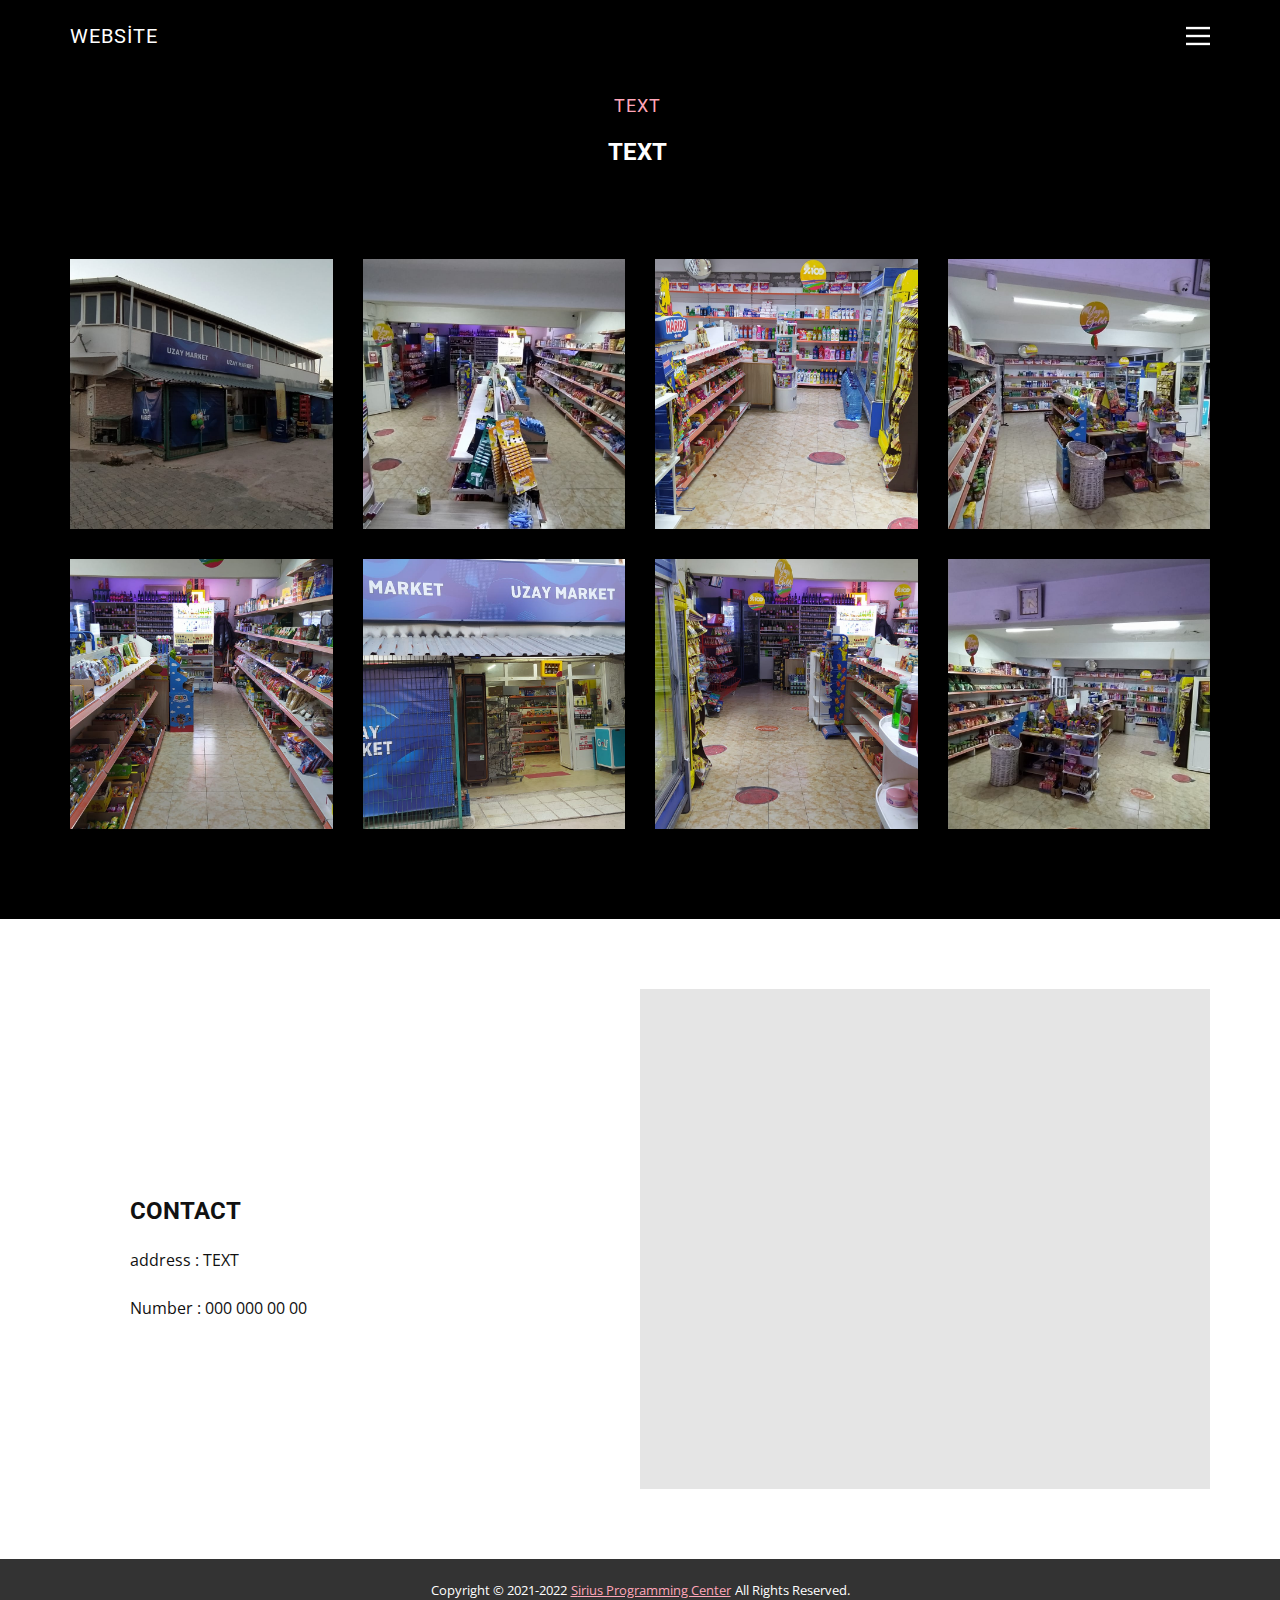
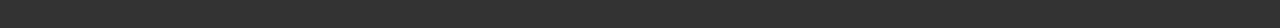
<file: website/page1.html>
<!DOCTYPE html>
<html style="font-size: 16px;" lang="tr"><head>
    <meta name="viewport" content="width=device-width, initial-scale=1.0">
    <meta charset="utf-8">
    <meta name="keywords" content="Tags">
    <meta name="description" content="">
    <title>Website</title>
    <link href="images/site-logo.png" rel="icon">
    <link rel="stylesheet" href="css/global.css" media="screen">
    <link rel="stylesheet" href="css/page1.css" media="screen">
    <script class="u-script" type="text/javascript" src="js/jquery.js" defer=""></script>
    <script class="u-script" type="text/javascript" src="js/page.js" defer=""></script>
    <!-- bakılacak -->
    <meta name="generator" content="Nicepage 4.20.1, nicepage.com">
    <!-- bakılacak -->
    <link id="u-theme-google-font" rel="stylesheet" href="https://fonts.googleapis.com/css?family=Roboto:100,100i,300,300i,400,400i,500,500i,700,700i,900,900i|Open+Sans:300,300i,400,400i,500,500i,600,600i,700,700i,800,800i">
    <link id="u-page-google-font" rel="stylesheet" href="https://fonts.googleapis.com/css?family=Raleway:100,100i,200,200i,300,300i,400,400i,500,500i,600,600i,700,700i,800,800i,900,900i">
    
    <meta name="theme-color" content="#ff214f">
    <meta property="og:title" content="Website">
    <meta property="og:type" content="website">
  </head>
  <body data-home-page="index.html" data-home-page-title="Website" class="u-body u-overlap u-xl-mode"><header class="u-clearfix u-header" id="sec-3cd8">
    <div class="u-align-left u-clearfix u-sheet u-sheet-1">
        <h3 class="u-align-left-xs u-headline u-text u-text-body-alt-color u-text-1">
          <a href="index.html">Website</a>
        </h3>
        <nav class="u-menu u-menu-hamburger u-offcanvas u-menu-1" data-responsive-from="XL">
          <div class="menu-collapse" style="text-transform: uppercase;">
            <a class="u-btn-text u-button-style u-nav-link u-text-body-alt-color" href="#" style="padding: 4px 0px; font-size: calc(1em + 8px);" data-lang-en="{&quot;content&quot;:&quot;\n          <svg class=\&quot;u-svg-link\&quot; preserveAspectRatio=\&quot;xMidYMin slice\&quot; viewBox=\&quot;0 0 302 302\&quot; style=\&quot;undefined\&quot;>\n            <use xmlns:xlink=\&quot;http://www.w3.org/1999/xlink\&quot; xlink:href=\&quot;#svg-a760\&quot;></use>\n          </svg>\n          <svg xmlns=\&quot;http://www.w3.org/2000/svg\&quot; xmlns:xlink=\&quot;http://www.w3.org/1999/xlink\&quot; version=\&quot;1.1\&quot; id=\&quot;svg-a760\&quot; x=\&quot;0px\&quot; y=\&quot;0px\&quot; viewBox=\&quot;0 0 302 302\&quot; style=\&quot;enable-background:new 0 0 302 302;\&quot; xml:space=\&quot;preserve\&quot; class=\&quot;u-svg-content\&quot;>\n            <g>\n              <rect y=\&quot;36\&quot; width=\&quot;302\&quot; height=\&quot;30\&quot;></rect>\n              <rect y=\&quot;236\&quot; width=\&quot;302\&quot; height=\&quot;30\&quot;></rect>\n              <rect y=\&quot;136\&quot; width=\&quot;302\&quot; height=\&quot;30\&quot;></rect>\n            </g>\n            <g></g>\n            <g></g>\n            <g></g>\n            <g></g>\n            <g></g>\n            <g></g>\n            <g></g>\n            <g></g>\n            <g></g>\n            <g></g>\n            <g></g>\n            <g></g>\n            <g></g>\n            <g></g>\n            <g></g>\n          </svg>\n        &quot;,&quot;href&quot;:&quot;#&quot;}">
              <svg class="u-svg-link" preserveAspectRatio="xMidYMin slice" viewBox="0 0 302 302" style="undefined"><use xmlns:xlink="http://www.w3.org/1999/xlink" xlink:href="#svg-a760"></use></svg>
              <svg xmlns="http://www.w3.org/2000/svg" xmlns:xlink="http://www.w3.org/1999/xlink" version="1.1" id="svg-a760" x="0px" y="0px" viewBox="0 0 302 302" style="enable-background:new 0 0 302 302;" xml:space="preserve" class="u-svg-content"><g><rect y="36" width="302" height="30"></rect><rect y="236" width="302" height="30"></rect><rect y="136" width="302" height="30"></rect>
</g><g></g><g></g><g></g><g></g><g></g><g></g><g></g><g></g><g></g><g></g><g></g><g></g><g></g><g></g><g></g></svg>
            </a>
          </div>
         
          <div class="u-nav-container-collapse">
            <div class="u-black u-container-style u-inner-container-layout u-opacity u-opacity-95 u-sidenav">
              <div class="u-inner-container-layout u-sidenav-overflow">
                <div class="u-menu-close"></div>
                  <ul class="u-align-center u-nav u-popupmenu-items u-unstyled u-nav-2">
                    <li class="u-nav-item"><a class="u-button-style u-nav-link" href="index.html">Home Page</a></li>
                    <li class="u-nav-item"><a class="u-button-style u-nav-link" href="page1.html">Page 1</a></li>
                    <li class="u-nav-item"><a class="u-button-style u-nav-link" href="page2.html">Page 2</a></li>
                    <li class="u-nav-item"><a class="u-button-style u-nav-link" href="page3.html">Page 3</a></li>
                  </ul>
              </div>
            </div>
            <div class="u-black u-menu-overlay u-opacity u-opacity-70"></div>
          </div>
        </nav>
      </div></header> 
    <section class="u-clearfix u-black u-section-5" id="sec-b960">
      <div class="u-clearfix u-sheet u-sheet-1">
        <div class="u-container-style u-expanded-width-md u-group u-similar-fill u-group-1">
          <div class="u-container-layout u-valign-middle-lg u-valign-middle-md u-valign-middle-sm u-valign-middle-xl u-container-layout-1">
            <h5 class="u-align-center u-custom-font u-heading-font u-text u-text-1" data-lang-en="Find more creative ideas for your projects">TEXT</h5>
            <h2 class="u-align-center u-text u-text-2">TEXT</h2>
          </div>
        </div>
        <div class="u-clearfix u-expanded-width u-gutter-30 u-layout-wrap u-layout-wrap-1">
          <div class="u-layout">
            <div class="u-layout-col">
              <div class="u-size-30">
                <div class="u-layout-row">
                  <div class="u-align-left u-container-style u-image u-layout-cell u-left-cell u-similar-fill u-size-15 u-size-30-md u-image-1">
                    <div class="u-container-layout"></div>
                  </div>
                  <div class="u-align-left u-container-style u-image u-layout-cell u-similar-fill u-size-15 u-size-30-md u-image-2">
                    <div class="u-container-layout"></div>
                  </div>
                  <div class="u-align-left u-container-style u-image u-layout-cell u-similar-fill u-size-15 u-size-30-md u-image-3">
                    <div class="u-container-layout"></div>
                  </div>
                  <div class="u-align-left u-container-style u-image u-layout-cell u-right-cell u-similar-fill u-size-15 u-size-30-md u-image-4">
                    <div class="u-container-layout"></div>
                  </div>
                </div>
              </div>
              <div class="u-size-30">
                <div class="u-layout-row">
                  <div class="u-align-left u-container-style u-image u-layout-cell u-left-cell u-similar-fill u-size-15 u-size-30-md u-image-5">
                    <div class="u-container-layout"></div>
                  </div>
                  <div class="u-align-left u-container-style u-image u-layout-cell u-similar-fill u-size-15 u-size-30-md u-image-6">
                    <div class="u-container-layout"></div>
                  </div>
                  <div class="u-align-left u-container-style u-image u-layout-cell u-similar-fill u-size-15 u-size-30-md u-image-7">
                    <div class="u-container-layout"></div>
                  </div>
                  <div class="u-align-left u-container-style u-image u-layout-cell u-right-cell u-similar-fill u-size-15 u-size-30-md u-image-8">
                    <div class="u-container-layout"></div>
                  </div>
                </div>
              </div>
            </div>
          </div>
        </div>
      </div>
    </section>
    <section class="u-white u-clearfix u-section-9" id="sec-a2db">
      <div class="u-clearfix u-sheet u-sheet-1">
        <div class="u-clearfix u-layout-wrap u-layout-wrap-1">
          <div class="u-layout">
            <div class="u-layout-row">
              <div class="u-align-left u-container-style u-layout-cell u-left-cell u-similar-fill u-size-30 u-layout-cell-1">
                <div class="u-container-layout u-valign-middle u-container-layout-1">
                  <h2 class="u-text u-text-1">CONTACT</h2>
                  <p class="u-text u-text-3">address : TEXT</p>
                  <p class="u-text u-text-3">Number : 000 000 00 00</p>
                  </p>
                </div>
              </div>
              <div class="u-align-left u-container-style u-layout-cell u-right-cell u-size-30 u-layout-cell-2">
                <div class="u-container-layout">
                  <div class="u-expanded u-grey-10 u-map">
                    <div class="embed-responsive">
                      <iframe src="https://www.google.com/maps/embed?pb=!1m18!1m12!1m3!1d6057.837386593309!2d26.38857347613525!3d40.60961750491052!2m3!1f0!2f0!3f0!3m2!1i1020%3A0xc2696def70f171e7!2sUzay%20market%20tekel%20bayii!5e0!3m2!1str!2str!4v1666432043252!5m2!1str!2str" width="600" height="450" style="border:0;" allowfullscreen="" loading="lazy" referrerpolicy="no-referrer-when-downgrade"></iframe>
                    </div>
                  </div>
                </div>
              </div>
            </div>
          </div>
        </div>
      </div>
    </section>
    <!-- fotter -->
    <section class="u-backlink u-clearfix u-grey-80">
      <p class="u-text">
        <span>Copyright © 2021-2022</span>
      </p>
      
      <a class="u-link" href="https://www.instagram.com/mercenaryantt/" target="_blank">
        <span>Sirius Programming Center</span>
      </a>
      <p class="u-text">
        <span>All Rights Reserved.</span>
      </p> 
    </section>
  
</body></html>
</file>
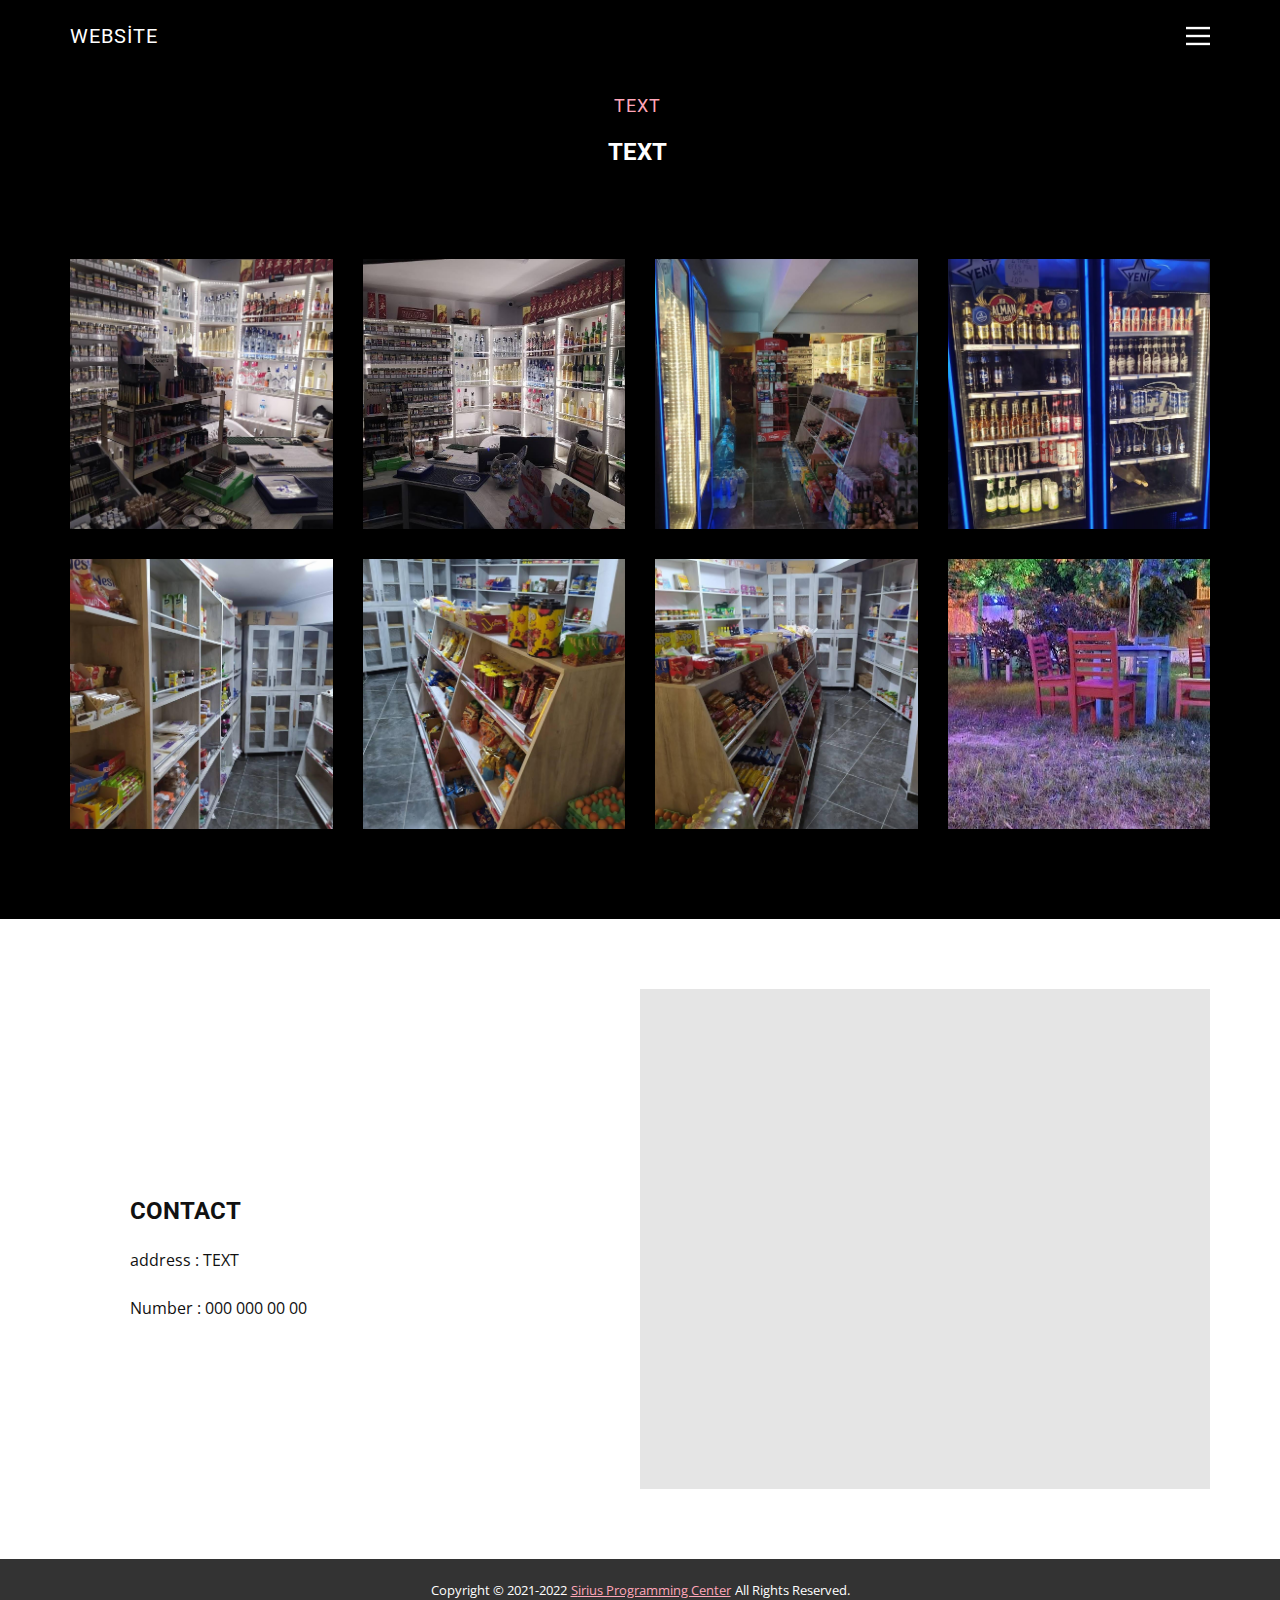
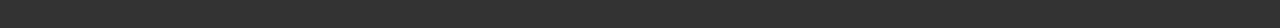
<file: website/page2.html>
<!DOCTYPE html>
<html style="font-size: 16px;" lang="tr"><head>
    <meta name="viewport" content="width=device-width, initial-scale=1.0">
    <meta charset="utf-8">
    <meta name="keywords" content="Tags">
    <meta name="description" content="">
    <title>Website</title>
    <link href="images/site-logo.png" rel="icon">
    <link rel="stylesheet" href="css/global.css" media="screen">
    <link rel="stylesheet" href="css/page2.css" media="screen">
    <script class="u-script" type="text/javascript" src="js/jquery.js" defer=""></script>
    <script class="u-script" type="text/javascript" src="js/page.js" defer=""></script>
    <!-- bakılacak -->
    <meta name="generator" content="Nicepage 4.20.1, nicepage.com">
    <!-- bakılacak -->
    <link id="u-theme-google-font" rel="stylesheet" href="https://fonts.googleapis.com/css?family=Roboto:100,100i,300,300i,400,400i,500,500i,700,700i,900,900i|Open+Sans:300,300i,400,400i,500,500i,600,600i,700,700i,800,800i">
    <link id="u-page-google-font" rel="stylesheet" href="https://fonts.googleapis.com/css?family=Raleway:100,100i,200,200i,300,300i,400,400i,500,500i,600,600i,700,700i,800,800i,900,900i">
    
    <meta name="theme-color" content="#ff214f">
    <meta property="og:title" content="Website">
    <meta property="og:type" content="website">
  </head>
  <body data-home-page="index.html" data-home-page-title="Website" class="u-body u-overlap u-xl-mode"><header class="u-clearfix u-header" id="sec-3cd8">
    <div class="u-align-left u-clearfix u-sheet u-sheet-1">
        <h3 class="u-align-left-xs u-headline u-text u-text-body-alt-color u-text-1">
          <a href="index.html">Website</a>
        </h3>
        <nav class="u-menu u-menu-hamburger u-offcanvas u-menu-1" data-responsive-from="XL">
          <div class="menu-collapse" style="text-transform: uppercase;">
            <a class="u-btn-text u-button-style u-nav-link u-text-body-alt-color" href="#" style="padding: 4px 0px; font-size: calc(1em + 8px);" data-lang-en="{&quot;content&quot;:&quot;\n          <svg class=\&quot;u-svg-link\&quot; preserveAspectRatio=\&quot;xMidYMin slice\&quot; viewBox=\&quot;0 0 302 302\&quot; style=\&quot;undefined\&quot;>\n            <use xmlns:xlink=\&quot;http://www.w3.org/1999/xlink\&quot; xlink:href=\&quot;#svg-a760\&quot;></use>\n          </svg>\n          <svg xmlns=\&quot;http://www.w3.org/2000/svg\&quot; xmlns:xlink=\&quot;http://www.w3.org/1999/xlink\&quot; version=\&quot;1.1\&quot; id=\&quot;svg-a760\&quot; x=\&quot;0px\&quot; y=\&quot;0px\&quot; viewBox=\&quot;0 0 302 302\&quot; style=\&quot;enable-background:new 0 0 302 302;\&quot; xml:space=\&quot;preserve\&quot; class=\&quot;u-svg-content\&quot;>\n            <g>\n              <rect y=\&quot;36\&quot; width=\&quot;302\&quot; height=\&quot;30\&quot;></rect>\n              <rect y=\&quot;236\&quot; width=\&quot;302\&quot; height=\&quot;30\&quot;></rect>\n              <rect y=\&quot;136\&quot; width=\&quot;302\&quot; height=\&quot;30\&quot;></rect>\n            </g>\n            <g></g>\n            <g></g>\n            <g></g>\n            <g></g>\n            <g></g>\n            <g></g>\n            <g></g>\n            <g></g>\n            <g></g>\n            <g></g>\n            <g></g>\n            <g></g>\n            <g></g>\n            <g></g>\n            <g></g>\n          </svg>\n        &quot;,&quot;href&quot;:&quot;#&quot;}">
              <svg class="u-svg-link" preserveAspectRatio="xMidYMin slice" viewBox="0 0 302 302" style="undefined"><use xmlns:xlink="http://www.w3.org/1999/xlink" xlink:href="#svg-a760"></use></svg>
              <svg xmlns="http://www.w3.org/2000/svg" xmlns:xlink="http://www.w3.org/1999/xlink" version="1.1" id="svg-a760" x="0px" y="0px" viewBox="0 0 302 302" style="enable-background:new 0 0 302 302;" xml:space="preserve" class="u-svg-content"><g><rect y="36" width="302" height="30"></rect><rect y="236" width="302" height="30"></rect><rect y="136" width="302" height="30"></rect>
</g><g></g><g></g><g></g><g></g><g></g><g></g><g></g><g></g><g></g><g></g><g></g><g></g><g></g><g></g><g></g></svg>
            </a>
          </div>
         
          <div class="u-nav-container-collapse">
            <div class="u-black u-container-style u-inner-container-layout u-opacity u-opacity-95 u-sidenav">
              <div class="u-inner-container-layout u-sidenav-overflow">
                <div class="u-menu-close"></div>
                  <ul class="u-align-center u-nav u-popupmenu-items u-unstyled u-nav-2">
                    <li class="u-nav-item"><a class="u-button-style u-nav-link" href="index.html">Home Page</a></li>
                    <li class="u-nav-item"><a class="u-button-style u-nav-link" href="page1.html">Page 1</a></li>
                    <li class="u-nav-item"><a class="u-button-style u-nav-link" href="page2.html">Page 2</a></li>
                    <li class="u-nav-item"><a class="u-button-style u-nav-link" href="page3.html">Page 3</a></li>
                  </ul>
              </div>
            </div>
            <div class="u-black u-menu-overlay u-opacity u-opacity-70"></div>
          </div>
        </nav>
      </div></header> 
    <section class="u-clearfix u-black u-section-5" id="sec-b960">
      <div class="u-clearfix u-sheet u-sheet-1">
        <div class="u-container-style u-expanded-width-md u-group u-similar-fill u-group-1">
          <div class="u-container-layout u-valign-middle-lg u-valign-middle-md u-valign-middle-sm u-valign-middle-xl u-container-layout-1">
            <h5 class="u-align-center u-custom-font u-heading-font u-text u-text-1" data-lang-en="Find more creative ideas for your projects">TEXT</h5>
            <h2 class="u-align-center u-text u-text-2">TEXT</h2>
          </div>
        </div>
        <div class="u-clearfix u-expanded-width u-gutter-30 u-layout-wrap u-layout-wrap-1">
          <div class="u-layout">
            <div class="u-layout-col">
              <div class="u-size-30">
                <div class="u-layout-row">
                  <div class="u-align-left u-container-style u-image u-layout-cell u-left-cell u-similar-fill u-size-15 u-size-30-md u-image-1">
                    <div class="u-container-layout"></div>
                  </div>
                  <div class="u-align-left u-container-style u-image u-layout-cell u-similar-fill u-size-15 u-size-30-md u-image-2">
                    <div class="u-container-layout"></div>
                  </div>
                  <div class="u-align-left u-container-style u-image u-layout-cell u-similar-fill u-size-15 u-size-30-md u-image-3">
                    <div class="u-container-layout"></div>
                  </div>
                  <div class="u-align-left u-container-style u-image u-layout-cell u-right-cell u-similar-fill u-size-15 u-size-30-md u-image-4">
                    <div class="u-container-layout"></div>
                  </div>
                </div>
              </div>
              <div class="u-size-30">
                <div class="u-layout-row">
                  <div class="u-align-left u-container-style u-image u-layout-cell u-left-cell u-similar-fill u-size-15 u-size-30-md u-image-5">
                    <div class="u-container-layout"></div>
                  </div>
                  <div class="u-align-left u-container-style u-image u-layout-cell u-similar-fill u-size-15 u-size-30-md u-image-6">
                    <div class="u-container-layout"></div>
                  </div>
                  <div class="u-align-left u-container-style u-image u-layout-cell u-similar-fill u-size-15 u-size-30-md u-image-7">
                    <div class="u-container-layout"></div>
                  </div>
                  <div class="u-align-left u-container-style u-image u-layout-cell u-right-cell u-similar-fill u-size-15 u-size-30-md u-image-8">
                    <div class="u-container-layout"></div>
                  </div>
                </div>
              </div>
            </div>
          </div>
        </div>
      </div>
    </section>
    <section class="u-white u-clearfix u-section-9" id="sec-a2db">
      <div class="u-clearfix u-sheet u-sheet-1">
        <div class="u-clearfix u-layout-wrap u-layout-wrap-1">
          <div class="u-layout">
            <div class="u-layout-row">
              <div class="u-align-left u-container-style u-layout-cell u-left-cell u-similar-fill u-size-30 u-layout-cell-1">
                <div class="u-container-layout u-valign-middle u-container-layout-1">
                  <h2 class="u-text u-text-1">CONTACT</h2>
                  <p class="u-text u-text-3">address : TEXT</p>
                  <p class="u-text u-text-3">Number : 000 000 00 00</p>
                  </p>
                </div>
              </div>
              <div class="u-align-left u-container-style u-layout-cell u-right-cell u-size-30 u-layout-cell-2">
                <div class="u-container-layout">
                  <div class="u-expanded u-grey-10 u-map">
                    <div class="embed-responsive">
                      <iframe src="https://www.google.com/maps/embed?pb=!1m18!1m12!1m3!1d6057.837386593309!2d26.38857347613525!3d40.60961750491052!2m3!1f0!2f0!3f0!3m2!1i1020%3A0xc2696def70f171e7!2sUzay%20market%20tekel%20bayii!5e0!3m2!1str!2str!4v1666432043252!5m2!1str!2str" width="600" height="450" style="border:0;" allowfullscreen="" loading="lazy" referrerpolicy="no-referrer-when-downgrade"></iframe>
                    </div>
                  </div>
                </div>
              </div>
            </div>
          </div>
        </div>
      </div>
    </section>
    <!-- fotter -->
    <section class="u-backlink u-clearfix u-grey-80">
      <p class="u-text">
        <span>Copyright © 2021-2022</span>
      </p>
      
      <a class="u-link" href="https://www.instagram.com/mercenaryantt/" target="_blank">
        <span>Sirius Programming Center</span>
      </a>
      <p class="u-text">
        <span>All Rights Reserved.</span>
      </p> 
    </section>
  
</body></html>
</file>
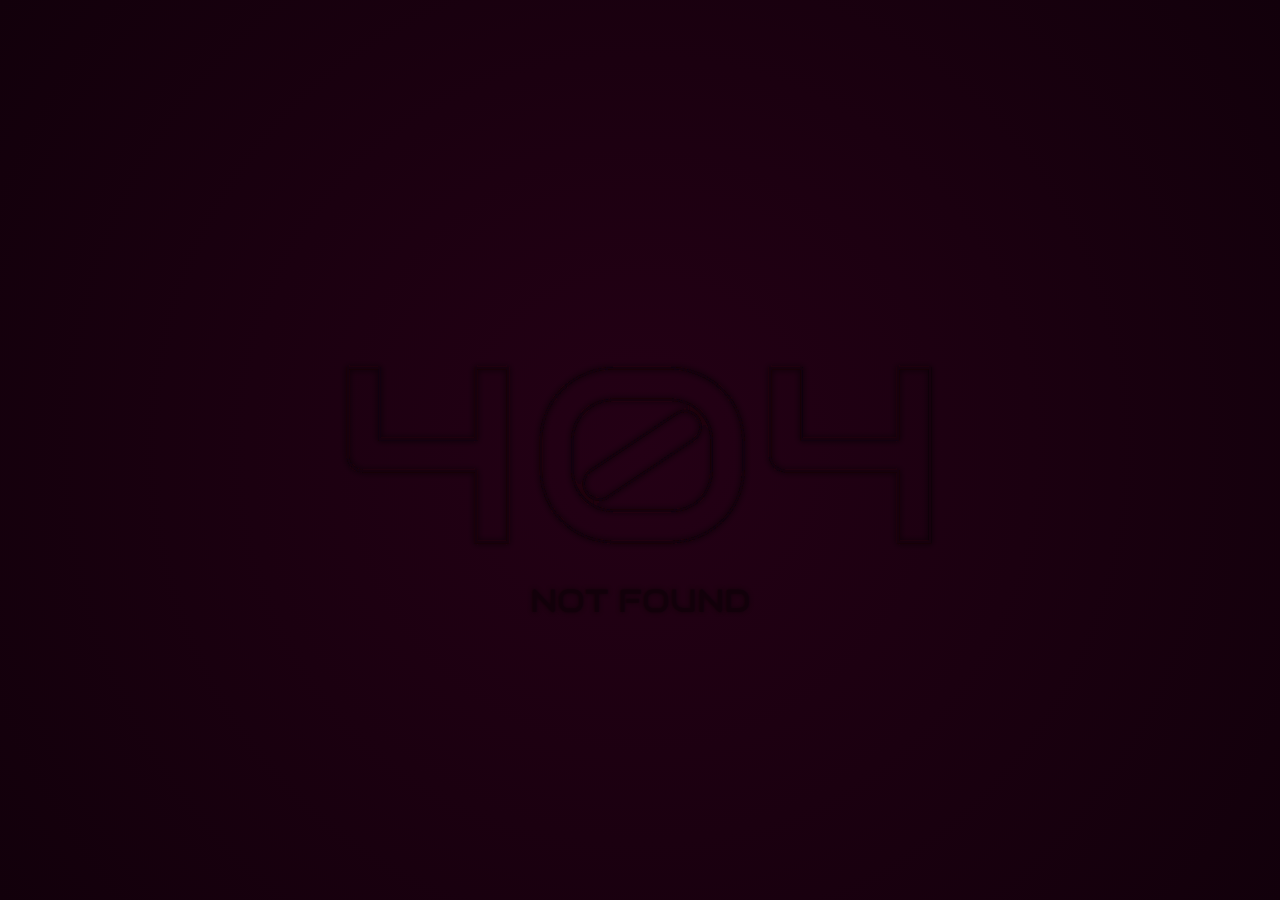
<file: website/page3.html>
<<!DOCTYPE html>
<html>
  <head>
    <meta charset="utf-8">
    <meta name="viewport" content="width=device-width, initial-scale=1">
    <title>Website</title>
    <link href="images/site-logo.png" rel="icon">
    <link rel="stylesheet" href="css/404.css" media="screen">
  </head>
  <body>
    
    <div></div>
<svg id="svgWrap_2" xmlns="http://www.w3.org/2000/svg" x="0px" y="0px" viewBox="0 0 700 250">
  <g>
    <path id="id3_2" d="M195.7 232.67h-37.1V149.7H27.76c-2.64 0-5.1-.5-7.36-1.49-2.27-.99-4.23-2.31-5.88-3.96-1.65-1.65-2.95-3.61-3.89-5.88s-1.42-4.67-1.42-7.22V29.62h36.82v82.98H158.6V29.62h37.1v203.05z"/>
    <path id="id2_2" d="M470.69 147.71c0 8.31-1.06 16.17-3.19 23.58-2.12 7.41-5.12 14.28-8.99 20.6-3.87 6.33-8.45 11.99-13.74 16.99-5.29 5-11.07 9.28-17.35 12.81a85.146 85.146 0 0 1-20.04 8.14 83.637 83.637 0 0 1-21.67 2.83H319.3c-7.46 0-14.73-.94-21.81-2.83-7.08-1.89-13.76-4.6-20.04-8.14a88.292 88.292 0 0 1-17.35-12.81c-5.29-5-9.84-10.67-13.66-16.99-3.82-6.32-6.8-13.19-8.92-20.6-2.12-7.41-3.19-15.27-3.19-23.58v-33.13c0-12.46 2.34-23.88 7.01-34.27 4.67-10.38 10.92-19.33 18.76-26.83 7.83-7.5 16.87-13.36 27.12-17.56 10.24-4.2 20.93-6.3 32.07-6.3h66.41c7.36 0 14.58.94 21.67 2.83 7.08 1.89 13.76 4.6 20.04 8.14a88.292 88.292 0 0 1 17.35 12.81c5.29 5 9.86 10.67 13.74 16.99 3.87 6.33 6.87 13.19 8.99 20.6 2.13 7.41 3.19 15.27 3.19 23.58v33.14zm-37.1-33.13c0-7.27-1.32-13.88-3.96-19.82-2.64-5.95-6.16-11.04-10.55-15.29-4.39-4.25-9.46-7.5-15.22-9.77-5.76-2.27-11.8-3.35-18.13-3.26h-66.41c-6.14-.09-12.11.97-17.91 3.19-5.81 2.22-10.95 5.43-15.44 9.63-4.48 4.2-8.07 9.3-10.76 15.29-2.69 6-4.04 12.67-4.04 20.04v33.13c0 7.36 1.32 14.02 3.96 19.97 2.64 5.95 6.18 11.02 10.62 15.22 4.44 4.2 9.56 7.43 15.36 9.7 5.8 2.27 11.87 3.35 18.2 3.26h66.41c7.27 0 13.85-1.2 19.75-3.61s10.93-5.73 15.08-9.98 7.36-9.32 9.63-15.22c2.27-5.9 3.4-12.34 3.4-19.33v-33.15zm-16-26.91a17.89 17.89 0 0 1 2.83 6.73c.47 2.41.47 4.77 0 7.08-.47 2.31-1.39 4.48-2.76 6.51-1.37 2.03-3.14 3.75-5.31 5.17l-99.4 66.41c-1.61 1.23-3.26 2.08-4.96 2.55-1.7.47-3.45.71-5.24.71-3.02 0-5.9-.71-8.64-2.12-2.74-1.42-4.96-3.44-6.66-6.09a17.89 17.89 0 0 1-2.83-6.73c-.47-2.41-.5-4.77-.07-7.08.43-2.31 1.3-4.48 2.62-6.51 1.32-2.03 3.07-3.75 5.24-5.17l99.69-66.41a17.89 17.89 0 0 1 6.73-2.83c2.41-.47 4.77-.47 7.08 0 2.31.47 4.48 1.37 6.51 2.69 2.03 1.32 3.75 3.02 5.17 5.09z"/>
    <path id="id1_2" d="M688.33 232.67h-37.1V149.7H520.39c-2.64 0-5.1-.5-7.36-1.49-2.27-.99-4.23-2.31-5.88-3.96-1.65-1.65-2.95-3.61-3.89-5.88s-1.42-4.67-1.42-7.22V29.62h36.82v82.98h112.57V29.62h37.1v203.05z"/>
  </g>
</svg>
<svg id="svgWrap_1" xmlns="http://www.w3.org/2000/svg" x="0px" y="0px" viewBox="0 0 700 250">
  <g>
    <path id="id3_1" d="M195.7 232.67h-37.1V149.7H27.76c-2.64 0-5.1-.5-7.36-1.49-2.27-.99-4.23-2.31-5.88-3.96-1.65-1.65-2.95-3.61-3.89-5.88s-1.42-4.67-1.42-7.22V29.62h36.82v82.98H158.6V29.62h37.1v203.05z"/>
    <path id="id2_1" d="M470.69 147.71c0 8.31-1.06 16.17-3.19 23.58-2.12 7.41-5.12 14.28-8.99 20.6-3.87 6.33-8.45 11.99-13.74 16.99-5.29 5-11.07 9.28-17.35 12.81a85.146 85.146 0 0 1-20.04 8.14 83.637 83.637 0 0 1-21.67 2.83H319.3c-7.46 0-14.73-.94-21.81-2.83-7.08-1.89-13.76-4.6-20.04-8.14a88.292 88.292 0 0 1-17.35-12.81c-5.29-5-9.84-10.67-13.66-16.99-3.82-6.32-6.8-13.19-8.92-20.6-2.12-7.41-3.19-15.27-3.19-23.58v-33.13c0-12.46 2.34-23.88 7.01-34.27 4.67-10.38 10.92-19.33 18.76-26.83 7.83-7.5 16.87-13.36 27.12-17.56 10.24-4.2 20.93-6.3 32.07-6.3h66.41c7.36 0 14.58.94 21.67 2.83 7.08 1.89 13.76 4.6 20.04 8.14a88.292 88.292 0 0 1 17.35 12.81c5.29 5 9.86 10.67 13.74 16.99 3.87 6.33 6.87 13.19 8.99 20.6 2.13 7.41 3.19 15.27 3.19 23.58v33.14zm-37.1-33.13c0-7.27-1.32-13.88-3.96-19.82-2.64-5.95-6.16-11.04-10.55-15.29-4.39-4.25-9.46-7.5-15.22-9.77-5.76-2.27-11.8-3.35-18.13-3.26h-66.41c-6.14-.09-12.11.97-17.91 3.19-5.81 2.22-10.95 5.43-15.44 9.63-4.48 4.2-8.07 9.3-10.76 15.29-2.69 6-4.04 12.67-4.04 20.04v33.13c0 7.36 1.32 14.02 3.96 19.97 2.64 5.95 6.18 11.02 10.62 15.22 4.44 4.2 9.56 7.43 15.36 9.7 5.8 2.27 11.87 3.35 18.2 3.26h66.41c7.27 0 13.85-1.2 19.75-3.61s10.93-5.73 15.08-9.98 7.36-9.32 9.63-15.22c2.27-5.9 3.4-12.34 3.4-19.33v-33.15zm-16-26.91a17.89 17.89 0 0 1 2.83 6.73c.47 2.41.47 4.77 0 7.08-.47 2.31-1.39 4.48-2.76 6.51-1.37 2.03-3.14 3.75-5.31 5.17l-99.4 66.41c-1.61 1.23-3.26 2.08-4.96 2.55-1.7.47-3.45.71-5.24.71-3.02 0-5.9-.71-8.64-2.12-2.74-1.42-4.96-3.44-6.66-6.09a17.89 17.89 0 0 1-2.83-6.73c-.47-2.41-.5-4.77-.07-7.08.43-2.31 1.3-4.48 2.62-6.51 1.32-2.03 3.07-3.75 5.24-5.17l99.69-66.41a17.89 17.89 0 0 1 6.73-2.83c2.41-.47 4.77-.47 7.08 0 2.31.47 4.48 1.37 6.51 2.69 2.03 1.32 3.75 3.02 5.17 5.09z"/>
    <path id="id1_1" d="M688.33 232.67h-37.1V149.7H520.39c-2.64 0-5.1-.5-7.36-1.49-2.27-.99-4.23-2.31-5.88-3.96-1.65-1.65-2.95-3.61-3.89-5.88s-1.42-4.67-1.42-7.22V29.62h36.82v82.98h112.57V29.62h37.1v203.05z"/>
  </g>
</svg>

<svg>
  <defs>
    <filter id="glow">
      <fegaussianblur class="blur" result="coloredBlur" stddeviation="4"></fegaussianblur>
      <femerge>
        <femergenode in="coloredBlur"></femergenode>
        <femergenode in="SourceGraphic"></femergenode>
      </femerge>
    </filter>
  </defs>
</svg>

<h2>Not Found</h2>
    
  </body>
</html>
</file>
